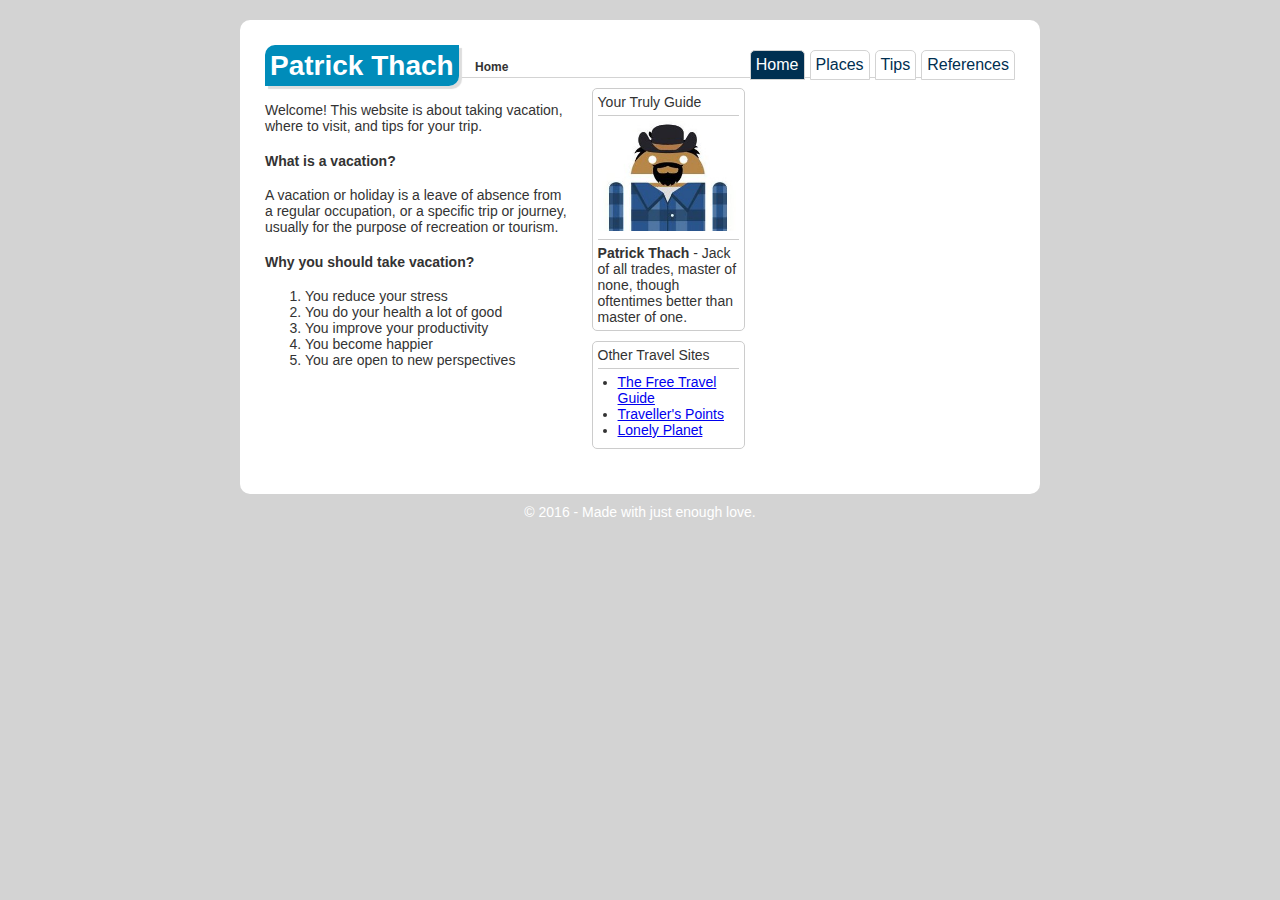
<file: c376/index.html>
<!DOCTYPE html>
<html lang="en">
<head>
    <meta charset="UTF-8">
    <title>Home</title>
    <meta name="description" content="The website is about taking vacation, where to visit, and tips for your trip."/>
    <meta name="author" content="Patrick Thach"/>
    <link rel="stylesheet" type="text/css" href="assets/style.css"/>
</head>

<body>
<div id="container">
    <div id="header">
        <nav>
            <ul class="btn-group">
                <li><a href="references.html">References</a></li>
                <li><a href="tips.html">Tips</a></li>
                <li><a href="places.html">Places</a></li>
                <li><a class="active" href="index.html">Home</a></li>
            </ul>
        </nav>
        <header>
            <h1 class="logo">
                <a href="index.html">Patrick Thach</a>
                <span>Home</span>
            </h1>
        </header>
    </div>

    <section class="flex-container">
        <div class="flex-item-col1">
            <article>

                <p>
                    Welcome! This website is about taking vacation, where to visit, and tips for your trip.
                </p>
                <h4>What is a vacation?</h4>
                <p>
                    A vacation or holiday is a leave of absence from a regular occupation, or a specific trip or
                    journey, usually for the purpose of recreation or tourism. <br/>
                </p>

                <h4>Why you should take vacation?</h4>
                <ol>
                    <li>You reduce your stress</li>
                    <li>You do your health a lot of good</li>
                    <li>You improve your productivity</li>
                    <li>You become happier</li>
                    <li>You are open to new perspectives</li>
                </ol>
            </article>
        </div>
        <div class="flex-item-col2">
            <aside>
                <div class="widget">
                    <div class="w-title">Your Truly Guide</div>
                    <div class="w-body">
                        <img src="assets/me.jpg" alt="Patrick Thach" title="Patrick Thach" class="thumbnail"/>
                    </div>
                    <div class="w-footer">
                        <b>Patrick Thach</b> -
                        Jack of all trades, master of none, though oftentimes better than master of one.
                    </div>
                </div>

                <div class="widget">
                    <div class="w-title">Other Travel Sites</div>
                    <div class="w-body">

                        <ul>
                            <li>
                                <a href="http://wikitravel.org/en/Main_Page" target="_blank">The Free Travel Guide</a>
                            </li>
                            <li>
                                <a href="http://www.travellerspoint.com/" target="_blank">Traveller's Points</a>
                            </li>
                            <li>
                                <a href="http://www.lonelyplanet.com/" target="_blank">Lonely Planet</a>
                            </li>
                        </ul>
                    </div>
                </div>
            </aside>
        </div>
    </section>

</div>

<footer>
    <div id="footer">
        &copy; 2016 - Made with just enough love.
    </div>
</footer>
</body>
</html>
</file>
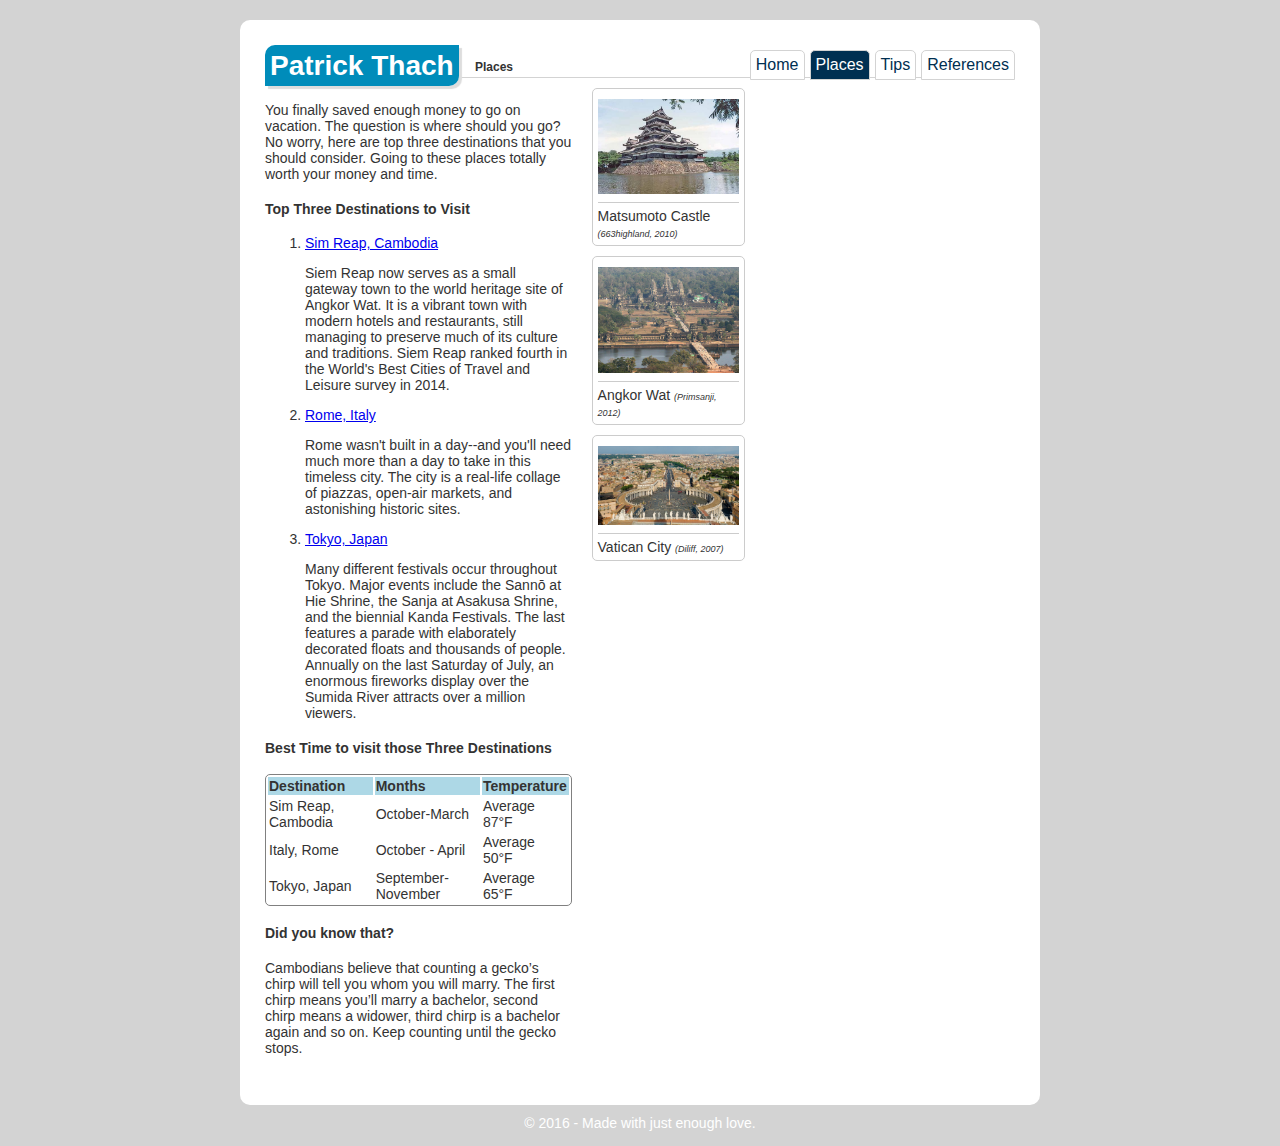
<file: c376/places.html>
<!DOCTYPE html>
<html lang="en">
<head>
    <meta charset="UTF-8">
    <title>Places</title>
    <meta name="description" content="A few places to go on vacation." />
    <meta name="author" content="Patrick Thach"/>
    <link rel="stylesheet" type="text/css" href="assets/style.css"/>
</head>

<body>
<div id="container">

    <div id="header">
        <nav>
            <ul class="btn-group">
                <li><a href="references.html">References</a></li>
                <li><a href="tips.html">Tips</a></li>
                <li><a href="places.html" class="active">Places</a></li>
                <li><a href="index.html">Home</a></li>
            </ul>
        </nav>
        <header>
            <h1 class="logo">
                <a href="index.html">Patrick Thach</a>
                <span>Places</span>
            </h1>
        </header>
    </div>

    <section class="flex-container">
        <div class="flex-item-col1">
            <article>
                <p>

                    You finally saved enough money to go on vacation.  The question is where should you go?
                    No worry, here are top three destinations that you should consider. Going to these places totally worth
                    your money and time.
                </p>

                <h4>Top Three Destinations to Visit</h4>
                <ol>
                    <li>
                        <a href="https://en.wikipedia.org/wiki/Siem_Reap" target="_blank" title="Sim Reap, Cambodia">Sim Reap, Cambodia</a>
                        <p>
                            Siem Reap now serves as a small gateway town to the world heritage site of Angkor Wat. It is a vibrant town with modern hotels and restaurants, still managing to preserve much of its culture and traditions. Siem Reap ranked fourth in the World's Best Cities of Travel and Leisure survey in 2014.
                        </p>
                    </li>
                    <li>
                        <a href="http://en.wikipedia.org/wiki/Rome" target="_blank" title="Rome, Italy">Rome, Italy</a>
                        <p>
                            Rome wasn't built in a day--and you'll need much more than a day to take in this timeless city.
                            The city is a real-life collage of piazzas, open-air markets, and astonishing historic sites.
                        </p>
                    </li>
                    <li>
                        <a href="http://en.wikipedia.org/wiki/Tokyo" target="_blank" title="Tokyo, Japan">Tokyo, Japan</a>
                        <p>
                            Many different festivals occur throughout Tokyo. Major events include the Sannō at Hie Shrine, the Sanja at Asakusa Shrine, and the biennial Kanda Festivals. The last features a parade with elaborately decorated floats and thousands of people. Annually on the last Saturday of July, an enormous fireworks display over the Sumida River attracts over a million viewers.
                        </p>
                    </li>
                </ol>
            </article>


            <h4>Best Time to visit those Three Destinations</h4>

            <table>
                <thead>
                <tr>
                    <th>Destination</th>
                    <th>Months</th>
                    <th>Temperature</th>
                </tr>
                </thead>
                <tbody>
                <tr>
                    <td>Sim Reap, Cambodia</td>
                    <td>October-March</td>
                    <td>Average 87°F </td>
                </tr>
                <tr>
                    <td>Italy, Rome</td>
                    <td>October - April</td>
                    <td>Average 50°F</td>
                </tr>

                <tr>
                    <td>Tokyo, Japan</td>
                    <td>September-November</td>
                    <td>Average 65°F</td>
                </tr>
                </tbody>
            </table>

            <h4>Did you know that?</h4>
            <p>
                Cambodians believe that counting a gecko’s chirp will tell you whom you will marry. The first chirp means you’ll marry a bachelor, second chirp means a widower, third chirp is a bachelor again and so on. Keep counting until the gecko stops.
            </p>

        </div>
        <div class="flex-item-col2">
            <aside>
            <div class="widget">
                <div class="w-body">
                    <img src="assets/japan.jpg" alt="Himeji Castle" title="Himeji Castle" class="thumbnail"/>
                </div>
                <div class="w-footer">
                    Matsumoto Castle <cite>(663highland, 2010)</cite>
                </div>
            </div>



            <div class="widget">
                <div class="w-body">
                    <img src="assets/angkor.jpg" alt="Aerial view of Angkor Wat" title="Aerial view of Angkor Wat" class="thumbnail"/>
                </div>
                <div class="w-footer">
                    Angkor Wat <cite>(Primsanji, 2012)</cite>
                </div>
            </div>


            <div class="widget">
                <div class="w-body">
                    <img src="assets/vatican.jpg" alt="Colosseum" title="Colosseum, Trevi Fountain and panorama
of Rome from the dome of St. Peter's Basilica." class="thumbnail"/>
                </div>
                <div class="w-footer">
                    Vatican City <cite>(Diliff, 2007)</cite>
                </div>
            </div>
            </aside>
        </div>
    </section>

</div>

<footer>
    <div id="footer">
        &copy; 2016 - Made with just enough love.
    </div>
</footer>
</body>
</html>
</file>
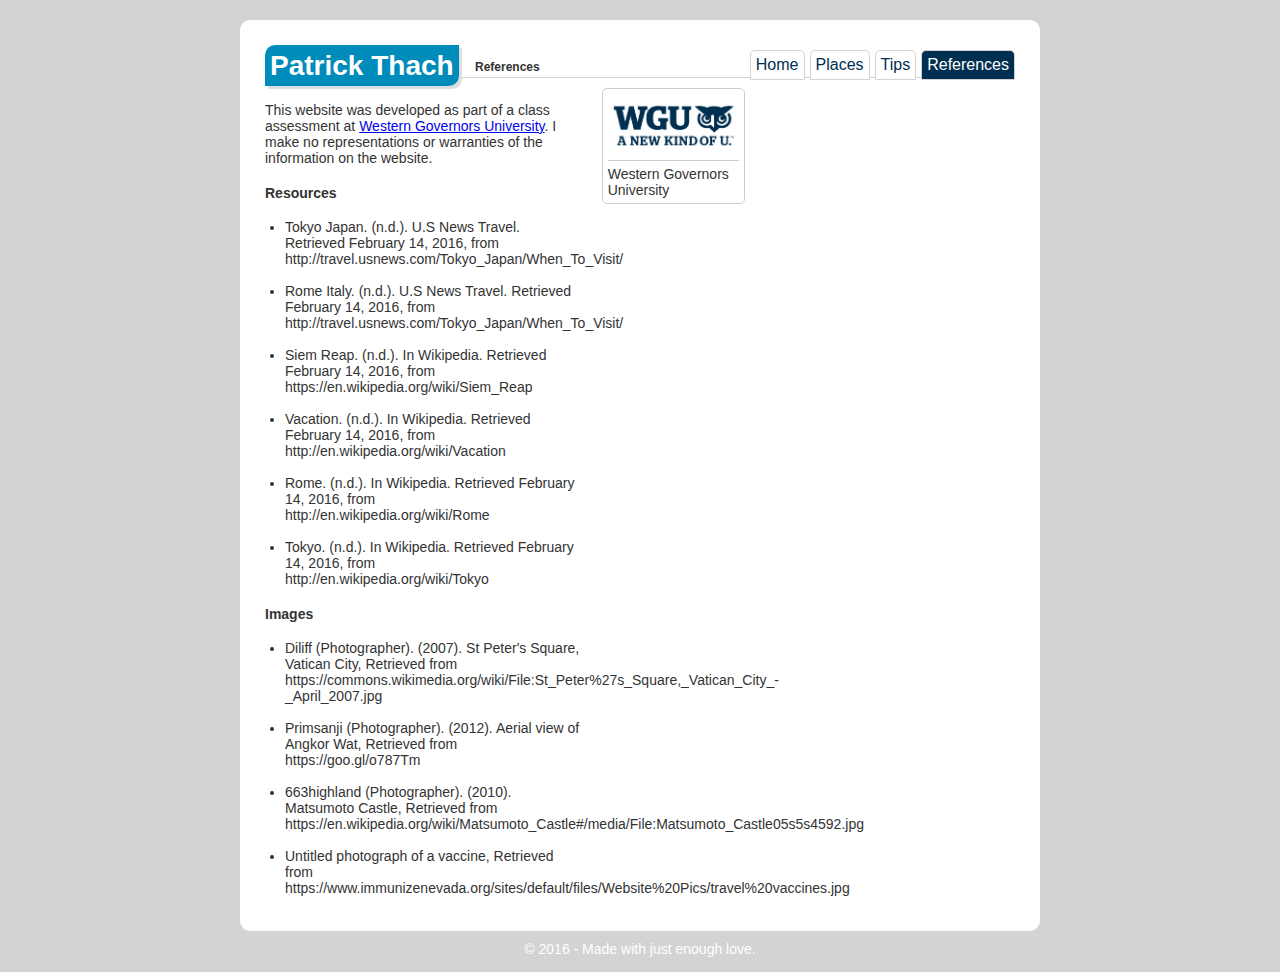
<file: c376/references.html>
<!DOCTYPE html>
<html lang="en">
<head>
    <meta charset="UTF-8">
    <title>References</title>
    <meta name="description" content="References and Sources" />
    <meta name="author" content="Patrick Thach"/>
    <link rel="stylesheet" type="text/css" href="assets/style.css"/>
</head>

<body>
<div id="container">

    <div id="header">
        <nav>
            <ul class="btn-group">
                <li><a href="references.html" class="active">References</a></li>
                <li><a href="tips.html">Tips</a></li>
                <li><a href="places.html">Places</a></li>
                <li><a href="index.html">Home</a></li>
            </ul>
        </nav>
        <header>
            <h1 class="logo">
                <a href="index.html">Patrick Thach</a>
                <span>References</span>
            </h1>
        </header>
    </div>

    <section class="flex-container">
        <div class="flex-item-col1">
            <article>
                <p>
                    This website was developed as part of a class assessment at <a href="http://www.wgu.edu" title="WGU" target="_blank">Western Governors University</a>.
                    I make no representations or warranties of the information on the website.

                </p>

                <h4>Resources</h4>
                <ul>
                    <li>
                        Tokyo Japan. (n.d.). U.S News Travel. Retrieved February 14, 2016, from
                        http://travel.usnews.com/Tokyo_Japan/When_To_Visit/
                    </li>
                    <br/>
                    <li>
                        Rome Italy. (n.d.). U.S News Travel. Retrieved February 14, 2016, from
                        http://travel.usnews.com/Tokyo_Japan/When_To_Visit/
                    </li>
                    <br/>
                    <li>
                        Siem Reap. (n.d.). In Wikipedia. Retrieved February 14, 2016, from
                        https://en.wikipedia.org/wiki/Siem_Reap
                    </li>
                    <br/>
                    <li>
                        Vacation. (n.d.). In Wikipedia. Retrieved February 14, 2016, from
                        http://en.wikipedia.org/wiki/Vacation
                    </li>
                    <br/>
                    <li>
                        Rome. (n.d.). In Wikipedia. Retrieved February 14, 2016, from
                        http://en.wikipedia.org/wiki/Rome
                    </li>
                    <br/>
                    <li>
                        Tokyo. (n.d.). In Wikipedia. Retrieved February 14, 2016, from
                        http://en.wikipedia.org/wiki/Tokyo
                    </li>

                </ul>

                <h4>Images</h4>
                <ul>
                    <li>
                        Diliff (Photographer). (2007). St Peter's Square, Vatican City, Retrieved from
                        https://commons.wikimedia.org/wiki/File:St_Peter%27s_Square,_Vatican_City_-_April_2007.jpg
                    </li>
                    <br/>
                    <li>
                        Primsanji (Photographer). (2012). Aerial view of Angkor Wat, Retrieved from
                        https://goo.gl/o787Tm
                    </li>
                    <br/>
                    <li>
                        663highland (Photographer). (2010). Matsumoto Castle, Retrieved from
                        https://en.wikipedia.org/wiki/Matsumoto_Castle#/media/File:Matsumoto_Castle05s5s4592.jpg
                    </li>
                    <br/>
                    <li>
                        Untitled photograph of a vaccine, Retrieved from
                        https://www.immunizenevada.org/sites/default/files/Website%20Pics/travel%20vaccines.jpg
                    </li>

                </ul>

            </article>
        </div>
        <div class="flex-item-col2">
            <aside>
            <div class="widget">
                <div class="w-body">
                    <img src="assets/wgu.jpg" alt="Western Governors University" title="Western Governors University" class="thumbnail"/>
                </div>
                <div class="w-footer">
                    Western Governors University
                </div>
            </div>
            </aside>
        </div>
    </section>

</div>

<footer>
    <div id="footer">
        &copy; 2016 - Made with just enough love.
    </div>
</footer>
</body>
</html>
</file>
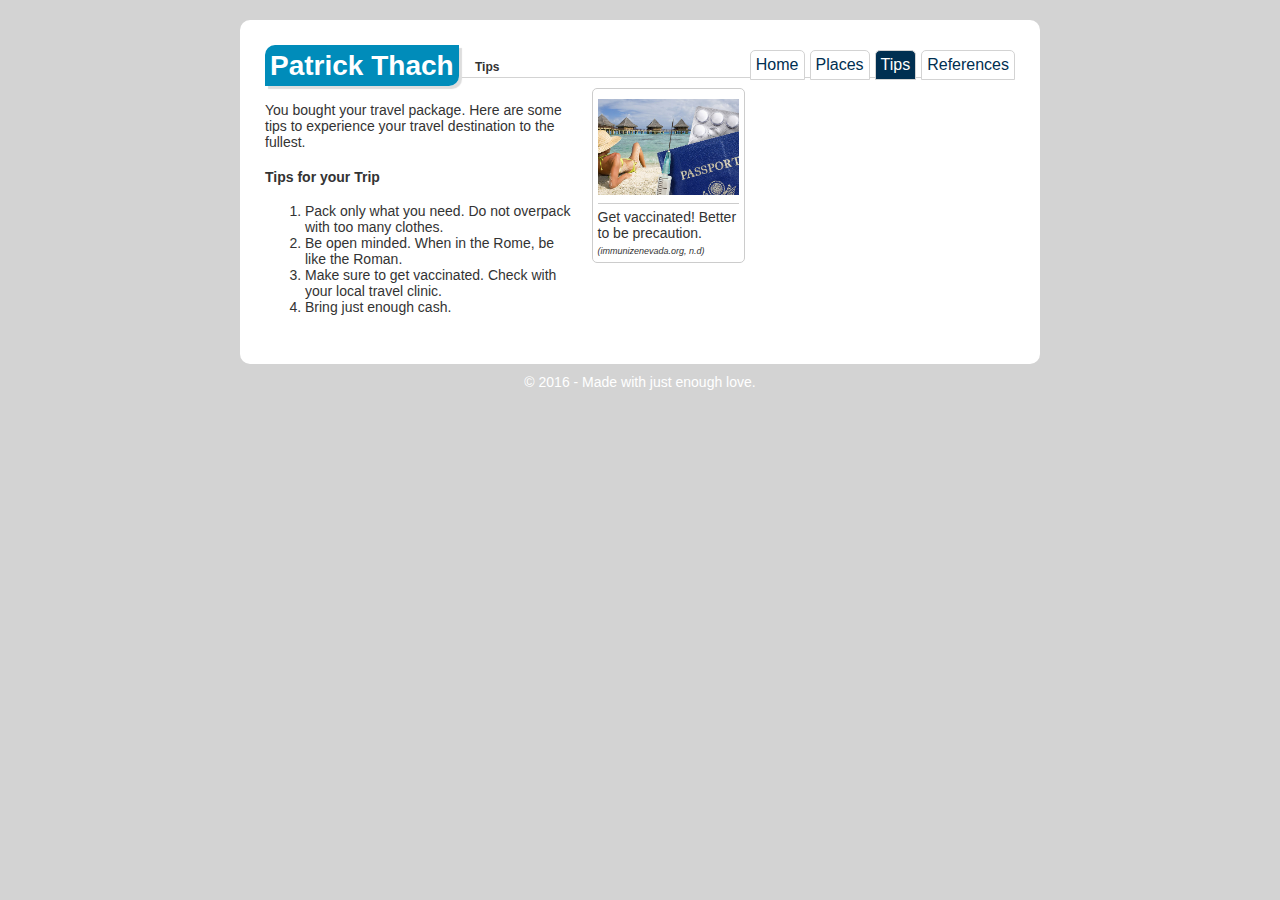
<file: c376/tips.html>
<!DOCTYPE html>
<html lang="en">
<head>
    <title>Tips</title>
    <meta charset="UTF-8">
    <meta name="description" content="Tips for your trip."/>
    <meta name="author" content="Patrick Thach"/>
    <link rel="stylesheet" type="text/css" href="assets/style.css"/>
</head>

<body>
<div id="container">

    <div id="header">
        <nav>
            <ul class="btn-group">
                <li><a href="references.html">References</a></li>
                <li><a href="tips.html" class="active">Tips</a></li>
                <li><a href="places.html">Places</a></li>
                <li><a href="index.html">Home</a></li>
            </ul>
        </nav>
        <header>
            <h1 class="logo">
                <a href="index.html">Patrick Thach</a>
                <span>Tips</span>
            </h1>
        </header>
    </div>

    <section class="flex-container">
        <div class="flex-item-col1">
            <article>
                <p>
                    You bought your travel package. Here are some tips to experience your travel destination to the
                    fullest.
                </p>

                <h4>Tips for your Trip</h4>
                <ol>
                    <li>
                        Pack only what you need. Do not overpack with too many clothes.
                    </li>
                    <li>
                        Be open minded. When in the Rome, be like the Roman.
                    </li>
                    <li>
                        Make sure to get vaccinated. Check with your local travel clinic.
                    </li>
                    <li>
                        Bring just enough cash.
                    </li>
                </ol>
            </article>
        </div>
        <div class="flex-item-col2">
            <aside>
                <div class="widget">
                    <div class="w-body">
                        <img src="assets/vaccine.jpg" alt="Vaccine" title="Get vaccinated! Better to be precaution."
                             class="thumbnail"/>
                    </div>
                    <div class="w-footer">
                        Get vaccinated! Better to be precaution. <cite>(immunizenevada.org, n.d)</cite>
                    </div>
                </div>
            </aside>
        </div>
    </section>

</div>

<footer>
    <div id="footer">
        &copy; 2016 - Made with just enough love.
    </div>
</footer>
</body>
</html>
</file>
<file: c376/assets/style.css>
html {
    font-family: "Helvetica Neue", Helvetica, Arial, sans-serif;
    font-size: 14px;
}

body {
    margin: 0px;
    background: lightgray;
    color: #333333;
    padding-bottom: 15px;
}

table {
    text-align: left;
    margin: 0px;
    width: 100%;
    padding: 0px;
    border-radius: 5px;
    border: 1px solid gray;
}

cite {
    font-size: 9px;
}

th {
    background-color: lightblue;
}

tr {
    border: 1px solid black;
}

#header {
    clear: both;
    background-color: white;
    margin-top: 5px;
    border-bottom: 1px solid lightgray;
}

#container {
    margin-top: 20px;
    position: relative;
    width: 750px;
    padding: 25px;
    margin-left: auto;
    margin-right: auto;
    background-color: #ffffff;
    border-radius: 10px;
}

.flex-container {
    display: -webkit-flex;
    display: flex;
}

.flex-item-col1 {
    width: 66%;
    margin: 10px;
    margin-left: 0px;

}

.flex-item-col2 {
    width: 33%;
    margin: 10px;
    margin-right: 0px;
}

.thumbnail {
    max-width: 100%;
}

#footer {
    font-size: 14px;
    margin-top: 10px;
    color: white;
    margin-left: auto;
    margin-right: auto;
    text-align: center;
    clear: both;
}

ul {
    margin: 0px;
    margin-left: 0px;
    padding: 0px;
    padding-left: 20px;
}

/**
* Logo and Header
*/

.logo {
    margin: 0px;
    padding: 0px;
    margin-bottom: -5px;
}

.logo span {
    font-size: 12px;
    position: absolute;
    left: 235px;
    top: 40px;
}

.logo > a {
    text-decoration: none;
    color: white;
    background-color: #008CBA;
    padding: 5px;
    border-bottom-right-radius: 10px;
    border-top-left-radius: 10px;
    box-shadow: 3px 3px 1px #ddd;
}

.logo > a:hover {
    background-color: #002F51;
    box-shadow: 3px 3px 1px #eee;
}

/*
* Button groups
*/

.btn-group {
    padding-left: 0;
    right: 25px;
    margin-bottom: 0;
    list-style: none;
}

.btn-group > li {
    float: right;
    margin-left: 5px;
}

.btn-group > li > a {
    display: inline-block;
    background: white;
    color: #002F51;
    font-size: 16px;
    text-decoration: none;
    border: 1px solid lightgray;
    padding: 5px;
    border-radius: 5px 5px 0 0;
}

.btn-group > li > a.active {
    display: inline-block;
    background: #002F51;
    color: white;
    text-decoration: none;
    border: 1px solid lightgray;
    padding: 5px;
    border-radius: 5px 5px 0 0;
}

.btn-group > li > a:active {
    color: white;
    background: #002F51;
}

.btn-group > li > a:hover {
    color: white;
    text-decoration: none;
    border-bottom: none;
    background: #002F51;
}

/**
* Widget
*/

.widget {
    border: 1px solid #CCCCCC;
    border-radius: 5px;
    padding: 5px;
    margin-bottom: 10px;
}

.widget .w-title {
    padding-bottom: 5px;
    border-bottom: 1px solid #CCCCCC;
}

.widget .w-body {
    padding-top: 5px;
    padding-bottom: 5px;
}

.widget .w-footer {
    border-top: 1px solid #CCCCCC;
    padding-top: 5px;
}
</file>
